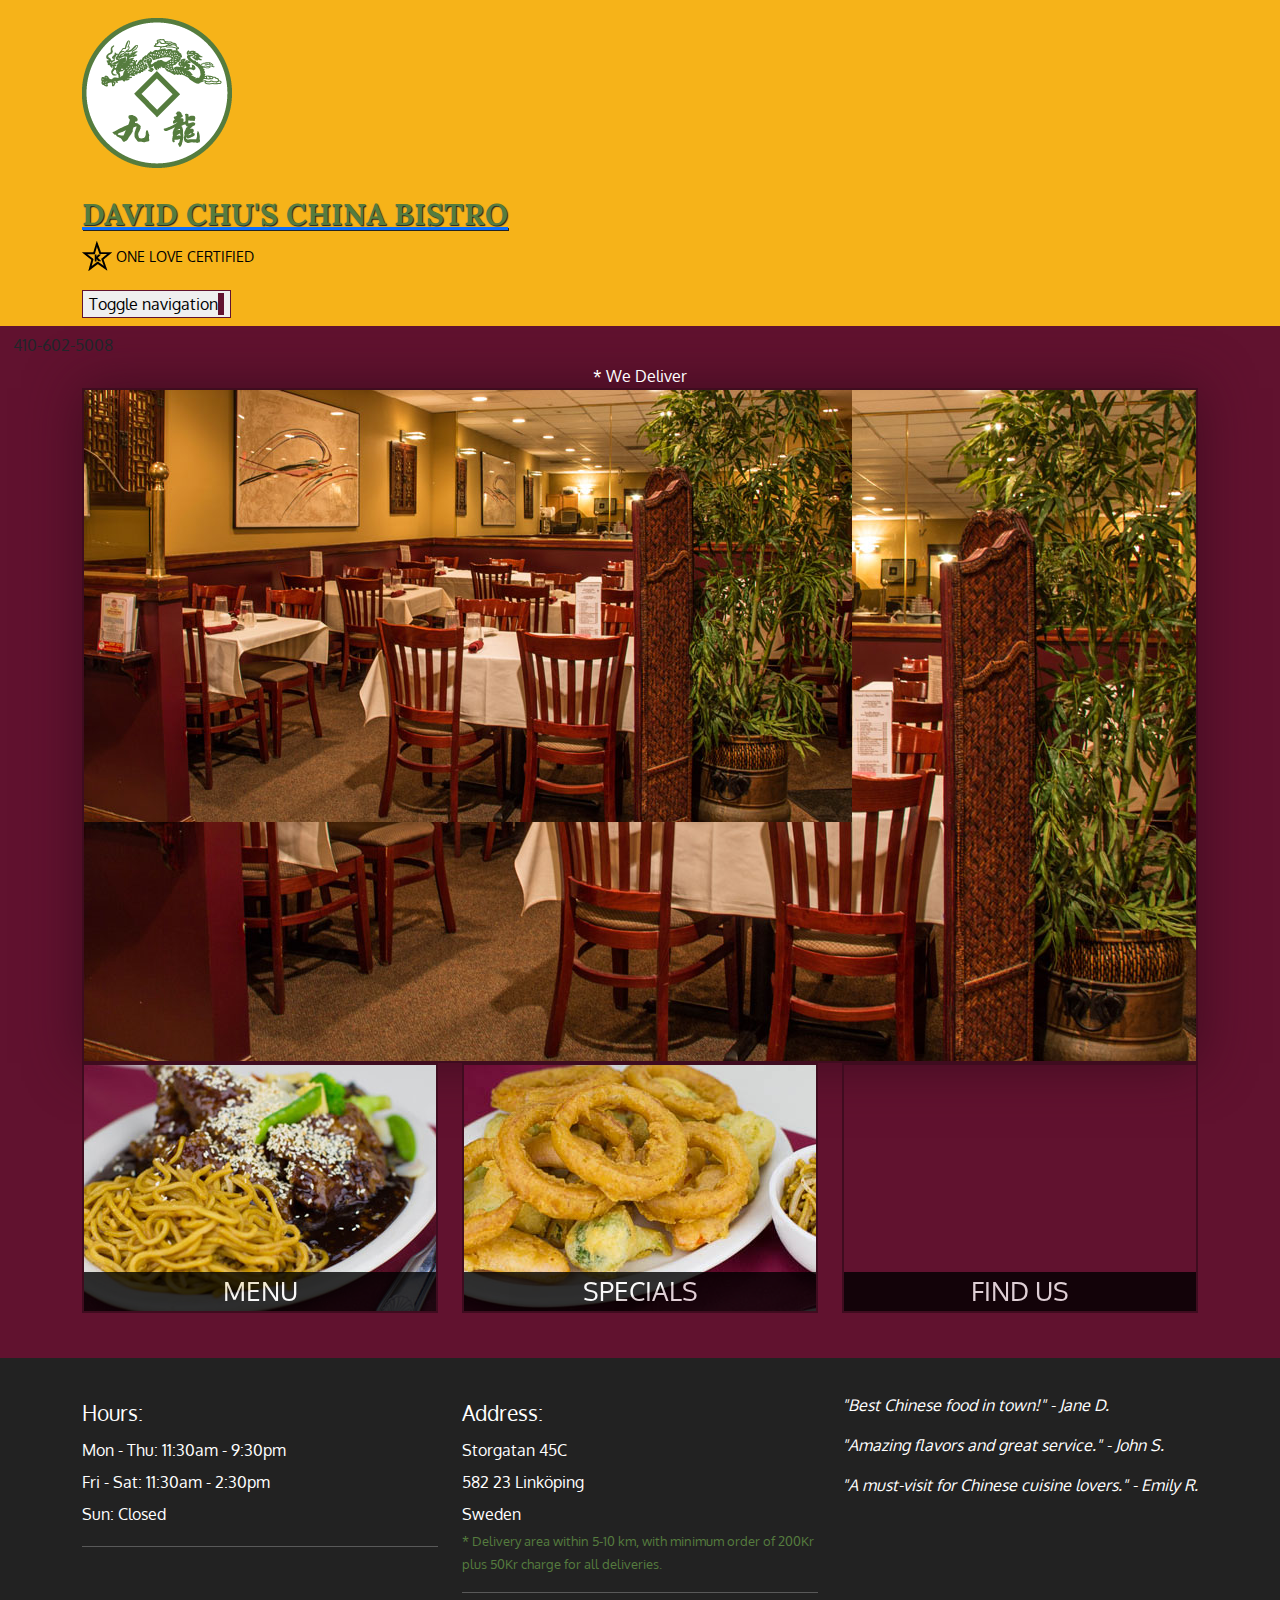
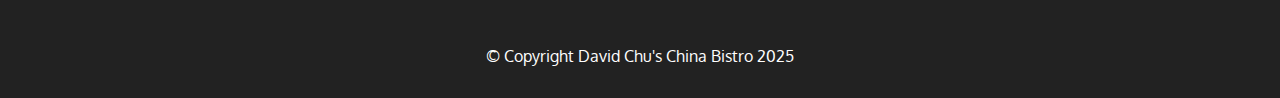
<file: index.html>
<!DOCTYPE html>
<html lang="en">

<head>
    <meta charset="UTF-8">
    <meta http-equiv="X-UA-Compatible" content="IE=edge">
    <meta name="viewport" content="width=device-width, initial-scale=1">
    <title>David Chu's China Bistro</title>
    <link rel="stylesheet" href="css/bootstrap.min.css">
    <link rel="stylesheet" href="css/styles.css">
    <link href='https://fonts.googleapis.com/css?family=Oxygen:400,300,700' rel='stylesheet' type='text/css'>
    <link href='https://fonts.googleapis.com/css?family=Lora' rel='stylesheet' type='text/css'>

</head>

<body>
    <!-- HEADER SECTION -->
    <header>
        <nav id="header-nav" class="navbar navbar-default">
            <div class="container">
                <div class="navbar-header">
                    <a href="index.html" class="pull-left visible-md visible-lg">
                        <div id="logo-img" alt="LOGO IMG"></div>
                    </a>

                    <div class="navbar-brand">
                        <a href="index.html">
                            <h1>David Chu's China Bistro</h1>
                        </a>
                        <p>
                            <img src="images/star-k-logo.png" alt="Kosher Certification">
                            <span>One Love Certified</span>
                        </p>
                    </div>

                    <button type="button" class="navbar-toggle collapsed" data-toggle="collapse"
                        data-target="#collapsable-nav" aria-expanded="false">
                        <span class="sr-only">Toggle navigation</span>
                        <span class="icon-bar"></span>
                        <span class="icon-bar"></span>
                        <span class="icon-bar"></span>
                    </button>
                </div>

                <div id="collapsable-nav" class="collapse navbar-collapse">
                    <ul id="nav-list" class="nav navbar-nav navbar-right">
                        <li id="navHomeButton" class="visible-xs active">
                            <a href="index.html">
                                <span class="glyphicon glyphicon-home"></span> Home</a>
                        </li>
                        <li id="navMenuButton">
                            <a href="#" onclick="$dc.loadMenuCategories();">
                                <span class="glyphicon glyphicon-cutlery"></span><br class="hidden-xs"> Menu</a>
                        </li>
                        <li>
                            <a href="#">
                                <span class="glyphicon glyphicon-info-sign"></span><br class="hidden-xs"> About</a>
                        </li>
                        <li>
                            <a href="#">
                                <span class="glyphicon glyphicon-certificate"></span><br class="hidden-xs"> Awards</a>
                        </li>
                        <li id="phone" class="hidden-xs">
                            <a href="tel:410-602-5008">
                                <span>410-602-5008</span></a>
                            <div>* We Deliver</div>
                        </li>
                    </ul><!-- #nav-list -->
                </div><!-- .collapse .navbar-collapse -->
            </div><!-- .container -->
        </nav><!-- #header-nav -->
    </header>
    <!-- END OF HEADER SECTION -->

    <!-- CALL BUTTON FOR XS DEVICES -->

    <div id="call-btn" class="visible-xs">
        <a class="btn" href="tel:410-602-5008">
            <span class="glyphicon glyphicon-earphone"></span>
            410-602-5008
        </a>
    </div>
    <div id="xs-deliver" class="text-center visible-xs">* We Deliver</div>

    <!-- MAIN CONTENT SECTION -->

    <div id="main-content" class="container"></div> <!-- END OF MAIN CONTENT SECTION -->

    <footer class="panel-footer">
        <div class="container">
            <div class="row">
                <section id="hours" class="col-sm-4">
                    <span>Hours:</span><br>
                    Mon - Thu: 11:30am - 9:30pm<br>
                    Fri - Sat: 11:30am - 2:30pm<br>
                    Sun: Closed
                    <hr class="visible-xs">
                </section>
                <section id="address" class="col-sm-4">
                    <span>Address:</span><br>
                    Storgatan 45C<br>
                    582 23 Linköping<br>
                    Sweden
                    <p>* Delivery area within 5-10 km, with minimum order of 200Kr plus 50Kr charge for all deliveries.
                    </p>
                    <hr class="visible-xs">
                </section>
                <section id="testimonials" class="col-sm-4">
                    <p>"Best Chinese food in town!" - Jane D.</p>
                    <p>"Amazing flavors and great service." - John S.</p>
                    <p>"A must-visit for Chinese cuisine lovers." - Emily R.</p>
                </section>
            </div>
            <div class="text-center">
                &copy; Copyright David Chu's China Bistro 2025
            </div>

        </div>

    </footer>

    <!-- jQuery (Bootstrap JS plugins depend on it) -->
    <script src="js/jquery-2.1.4.min.js"></script>
    <script src="js/bootstrap.min.js"></script>
    <script src="js/ajax-utils.js"></script>
    <script src="js/script.js"></script>
</body>

</html>
</file>
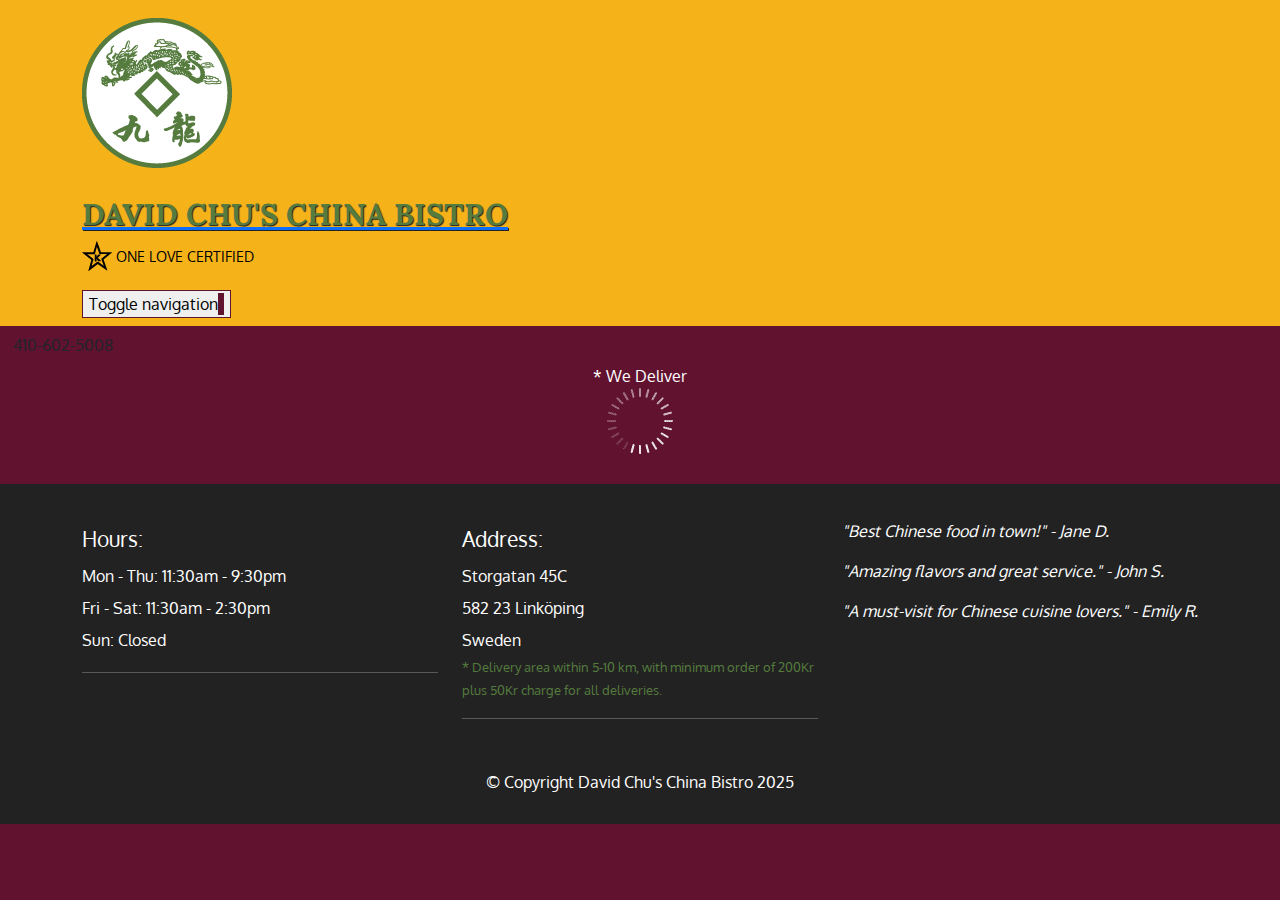
<file: menu-categories.html>
<!DOCTYPE html>
<html lang="en">
<head>
    <meta charset="UTF-8">
    <meta http-equiv="X-UA-Compatible" content="IE=edge">
    <meta name="viewport" content="width=device-width, initial-scale=1">
    <title>David Chu's China Bistro</title>
    <link rel="stylesheet" href="css/bootstrap.min.css">
    <link rel="stylesheet" href="css/styles.css">
    <link href='https://fonts.googleapis.com/css?family=Oxygen:400,300,700' rel='stylesheet' type='text/css'>
    <link href='https://fonts.googleapis.com/css?family=Lora' rel='stylesheet' type='text/css'>
    
</head>
<body>
    <!-- HEADER SECTION -->
    <header>    
        <nav id="header-nav" class="navbar navbar-default">
            <div class="container">
                <div class="navbar-header">
                    <a href="index.html" class="pull-left visible-md visible-lg">
                        <div id="logo-img" alt="LOGO IMG"></div>
                    </a>
                
                    <div class="navbar-brand">
                        <a href="index.html">
                            <h1>David Chu's China Bistro</h1>
                        </a>
                        <p>
                            <img src="images/star-k-logo.png" alt="Kosher Certification">
                            <span>One Love Certified</span>
                        </p>
                    </div>

                    <button type="button" class="navbar-toggle collapsed" data-toggle="collapse" data-target="#collapsable-nav" aria-expanded="false">
                        <span class="sr-only">Toggle navigation</span>
                        <span class="icon-bar"></span>
                        <span class="icon-bar"></span>
                        <span class="icon-bar"></span>
                    </button>
                </div>

                <div  id="collapsable-nav" class="collapse navbar-collapse" >
                    <ul id="nav-list" class="nav navbar-nav navbar-right">
                        <li>
                            <a href="index.html">
                                <span class="glyphicon glyphicon-home"></span>
                                <br class="hidden-xs"> Home</a>
                        </li>
                        <li class="active">
                            <a href="menu-categories.html">
                                <span class="glyphicon glyphicon-cutlery"></span>
                                <br class="hidden-xs"> Menu</a>
                        </li>
                        <li>
                            <a href="#">
                            <span class="glyphicon glyphicon-info-sign"></span>
                            <br class="hidden-xs"> About</a>
                        </li>
                        <li>
                            <a href="#">
                            <span class="glyphicon glyphicon-certificate"></span>
                            <br class="hidden-xs"> Awards</a>
                        </li>
                        <li id="phone" class="hidden-xs">
                            <a href="tel:410-602-5008">
                                <span>410-602-5008</span></a>
                            <div>* We Deliver</div>
                        </li> 
                    </ul>
                </div>

            </div>
        </nav>
    </header>
    <!-- END OF HEADER SECTION -->

    <!-- CALL BUTTON FOR XS DEVICES -->

    <div id="call-btn" class="visible-xs">
        <a class="btn" href="tel:410-602-5008">
            <span class="glyphicon glyphicon-earphone"></span>
            410-602-5008
        </a>    
    </div>
    <div id="xs-deliver" class="text-center visible-xs">* We Deliver</div>

    <!-- MAIN CONTENT SECTION -->

    <div id="main-content" class="container">
        <h2 id="menu-categories-title" class="text-center">Menu Categories</h2>
        <div class="text-center">
            Substitute brown rice for an additional 10Kr<br>
            * Consuming raw or undercooked meats, poultry, seafood, shellfish, or eggs may increase your risk of foodborne illness.
        </div>

        <section class="row">
            <div class="col-md-3 col-sm-4 col-xs-6 col-xxs-12">
                <a href="single-category.html">
                    <div class="category-tile">
                        <img src="images/menu/B/B.jpg" width="200" height="200" alt="Lunch">
                        <span>Lunch</span>
                    </div>
                </a>
            </div>
            <div class="col-md-3 col-sm-4 col-xs-6 col-xxs-12">
                <a href="single-category.html">
                    <div class="category-tile">
                        <img src="images/menu/C/C.jpg" width="200" height="200" alt="Dinner">
                        <span>Dinner</span>
                    </div>
                </a>
            </div>
            <div class="col-md-3 col-sm-4 col-xs-6 col-xxs-12">
                <a href="single-category.html">
                    <div class="category-tile">
                        <img src="images/menu/A/A.jpg" width="200" height="200" alt="Soup">
                        <span>Soup</span>
                    </div>
                </a>
            </div>
            <div class="col-md-3 col-sm-4 col-xs-6 col-xxs-12">
                <a href="single-category.html">
                    <div class="category-tile">
                        <img src="images/menu/F/F.jpg" width="200" height="200" alt="Appetizers">
                        <span>Appetizers</span>
                    </div>
                </a>
            </div>
            <div class="col-md-3 col-sm-4 col-xs-6 col-xxs-12">
                <a href="single-category.html">
                    <div class="category-tile">
                        <img src="images/menu/Fr/Fr.jpg" width="200" height="200" alt="Noodles">
                        <span>Noodles</span>
                    </div>
                </a>
            </div>
            <div class="col-md-3 col-sm-4 col-xs-6 col-xxs-12">
                <a href="single-category.html">
                    <div class="category-tile">
                        <img src="images/menu/SO/SO.jpg" width="200" height="200" alt="Fried Rice">
                        <span>Fried Rice</span>
                    </div>
                </a>
            </div>
            <div class="col-md-3 col-sm-4 col-xs-6 col-xxs-12">
                <a href="single-category.html">
                    <div class="category-tile">
                        <img src="images/menu/DS/DS.jpg" width="200" height="200" alt="Deserts">
                        <span>Deserts</span>
                    </div>
                </a>
            </div>
            <div class="col-md-3 col-sm-4 col-xs-6 col-xxs-12">
                <a href="single-category.html">
                    <div class="category-tile">
                        <img src="images/menu/NS/NS.jpg" width="200" height="200" alt="Sushi">
                        <span>Sushi</span>
                    </div>
                </a>
            </div>

        </section>

    </div> <!-- END OF MAIN CONTENT SECTION -->

    <footer class="panel-footer">
        <div class="container">
            <div class="row">
                <section id="hours" class="col-sm-4">
                    <span>Hours:</span><br>
                    Mon - Thu: 11:30am - 9:30pm<br>
                    Fri - Sat: 11:30am - 2:30pm<br>
                    Sun: Closed
                    <hr class="visible-xs">
                </section>
                <section id="address" class="col-sm-4">
                    <span>Address:</span><br>
                    Storgatan 45C<br>
                    582 23 Linköping<br>
                    Sweden
                    <p>* Delivery area within 5-10 km, with minimum order of 200Kr plus 50Kr charge for all deliveries.</p>
                    <hr class="visible-xs">
                </section>
                <section id="testimonials" class="col-sm-4">
                    <p>"Best Chinese food in town!" - Jane D.</p>
                    <p>"Amazing flavors and great service." - John S.</p>
                    <p>"A must-visit for Chinese cuisine lovers." - Emily R.</p>   
                </section>
            </div>
            <div class="text-center">
                &copy; Copyright David Chu's China Bistro 2025
            </div>

        </div>

    </footer>













  <!-- jQuery (Bootstrap JS plugins depend on it) -->
  <script src="js/jquery-2.1.4.min.js"></script>
  <script src="js/bootstrap.min.js"></script>
  <script src="js/script.js"></script>
</body>
</html>
</file>
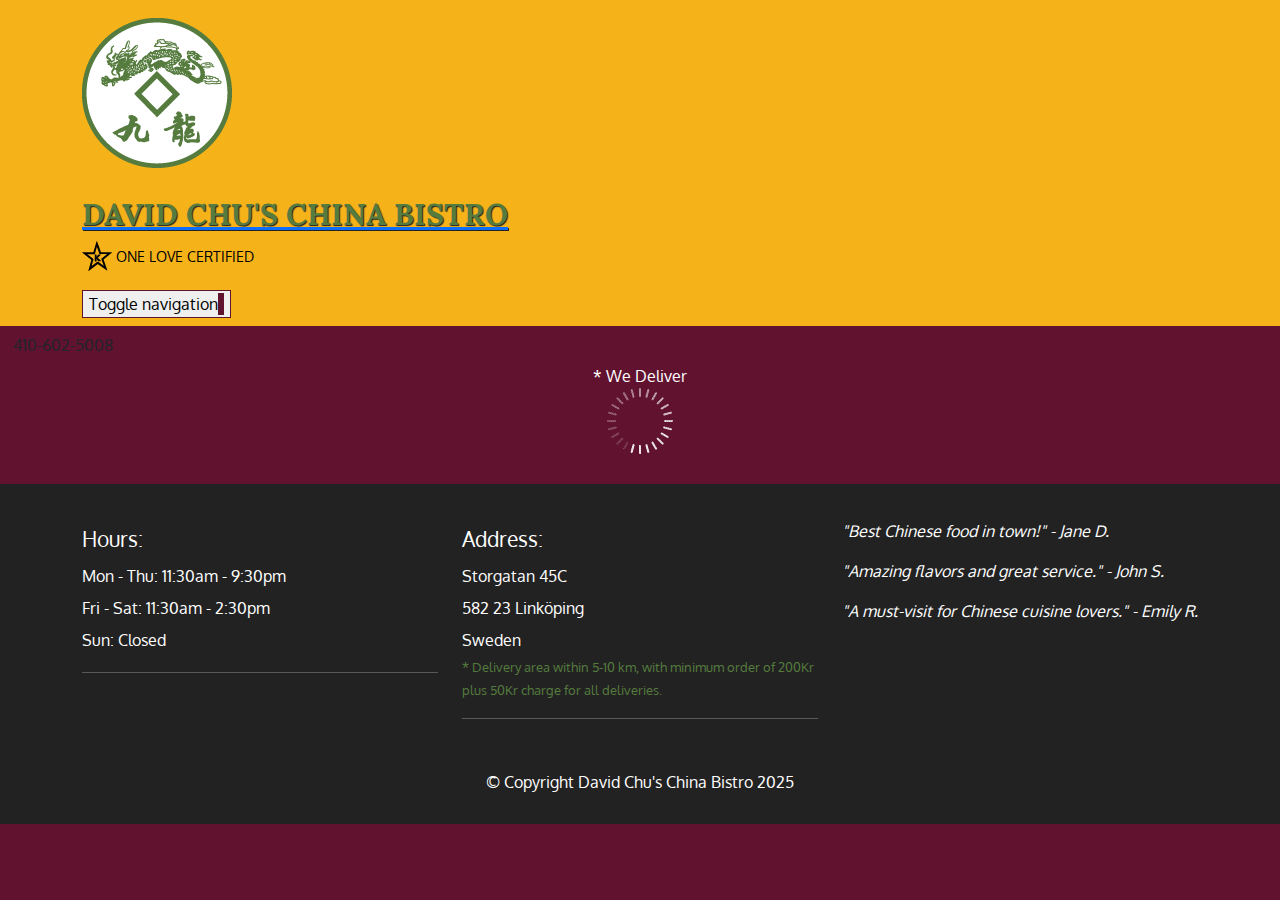
<file: single-category.html>
<!DOCTYPE html>
<html lang="en">
<head>
    <meta charset="UTF-8">
    <meta http-equiv="X-UA-Compatible" content="IE=edge">
    <meta name="viewport" content="width=device-width, initial-scale=1">
    <title>David Chu's China Bistro</title>
    <link rel="stylesheet" href="css/bootstrap.min.css">
    <link rel="stylesheet" href="css/styles.css">
    <link href='https://fonts.googleapis.com/css?family=Oxygen:400,300,700' rel='stylesheet' type='text/css'>
    <link href='https://fonts.googleapis.com/css?family=Lora' rel='stylesheet' type='text/css'>
    
</head>
<body>
    <!-- HEADER SECTION -->
    <header>    
        <nav id="header-nav" class="navbar navbar-default">
            <div class="container">
                <div class="navbar-header">
                    <a href="index.html" class="pull-left visible-md visible-lg">
                        <div id="logo-img" alt="LOGO IMG"></div>
                    </a>
                
                    <div class="navbar-brand">
                        <a href="index.html">
                            <h1>David Chu's China Bistro</h1>
                        </a>
                        <p>
                            <img src="images/star-k-logo.png" alt="Kosher Certification">
                            <span>One Love Certified</span>
                        </p>
                    </div>

                    <button type="button" class="navbar-toggle collapsed" data-toggle="collapse" data-target="#collapsable-nav" aria-expanded="false">
                        <span class="sr-only">Toggle navigation</span>
                        <span class="icon-bar"></span>
                        <span class="icon-bar"></span>
                        <span class="icon-bar"></span>
                    </button>
                </div>

                <div  id="collapsable-nav" class="collapse navbar-collapse" >
                    <ul id="nav-list" class="nav navbar-nav navbar-right">
                        <li>
                            <a href="index.html">
                                <span class="glyphicon glyphicon-home"></span>
                                <br class="hidden-xs"> Home</a>
                        </li>
                        <li class="active">
                            <a href="menu-categories.html">
                                <span class="glyphicon glyphicon-cutlery"></span>
                                <br class="hidden-xs"> Menu</a>
                        </li>
                        <li>
                            <a href="#">
                            <span class="glyphicon glyphicon-info-sign"></span>
                            <br class="hidden-xs"> About</a>
                        </li>
                        <li>
                            <a href="#">
                            <span class="glyphicon glyphicon-certificate"></span>
                            <br class="hidden-xs"> Awards</a>
                        </li>
                        <li id="phone" class="hidden-xs">
                            <a href="tel:410-602-5008">
                                <span>410-602-5008</span></a>
                            <div>* We Deliver</div>
                        </li> 
                    </ul>
                </div>

            </div>
        </nav>
    </header>
    <!-- END OF HEADER SECTION -->

    <!-- CALL BUTTON FOR XS DEVICES -->

    <div id="call-btn" class="visible-xs">
        <a class="btn" href="tel:410-602-5008">
            <span class="glyphicon glyphicon-earphone"></span>
            410-602-5008
        </a>    
    </div>
    <div id="xs-deliver" class="text-center visible-xs">* We Deliver</div>

    <!-- MAIN CONTENT SECTION -->

    <div id="main-content" class="container">
        <h2 id="menu-categories-title" class="text-center">Menu Categories</h2>
        <div class="text-center">Lunch is not served until after 12am.</div>

        <section  class="row">
            <div class="menu-item-tile col-md-6">
                <div class="row">
                    <div class="col-sm-5">
                        <div class="menu-item-photo">
                            <div>D03</div>
                            <img class="img-responsive" src="images/menu/B/B-1.jpg" alt="imageB1" width="250" height="150">
                        </div>
                        <div class="menu-item-price">65 Kr <span>(pint)</span> 100 Kr <span>(quart)</span></div>
                    </div>
                    <div class="menu-item-description col-sm-7">
                        <h3 class="menu-item-title">D03. Chicken with Broccoli</h3>
                        <p class="menu-item-details">Tender pieces of chicken stir-fried with fresh broccoli in a light garlic sauce.</p>
                    </div> 
                </div>
                <hr class="visible-xs">
            </div>
            <div class="menu-item-tile col-md-6">
                <div class="row">
                    <div class="col-sm-5">
                        <div class="menu-item-photo">
                            <div>D04</div>
                            <img class="img-responsive" src="images/menu/B/B-2.jpg" alt="imageB2" width="250" height="150">
                        </div>
                        <div class="menu-item-price">65 Kr <span>(pint)</span> 100 Kr <span>(quart)</span></div>
                    </div>
                    <div class="menu-item-description col-sm-7">
                        <h3 class="menu-item-title">D04. Beef with Broccoli</h3>
                        <p class="menu-item-details">Sliced beef stir-fried with fresh broccoli in a savory brown sauce.</p>
                    </div> 
                </div>
                <hr class="visible-xs">
            </div>
            <div class="menu-item-tile col-md-6">
                <div class="row">
                    <div class="col-sm-5">
                        <div class="menu-item-photo">
                            <div>D05</div>
                            <img class="img-responsive" src="images/menu/B/B-3.jpg" alt="imageB3" width="250" height="150">
                        </div>
                        <div class="menu-item-price">65 Kr <span>(pint)</span> 100 Kr <span>(quart)</span></div>
                    </div>
                    <div class="menu-item-description col-sm-7">
                        <h3 class="menu-item-title">D05. Shrimp with Broccoli</h3>
                        <p class="menu-item-details">Juicy shrimp stir-fried with fresh broccoli in a light garlic sauce.</p>
                    </div> 
                </div>
                <hr class="visible-xs">
            </div>
            <div class="menu-item-tile col-md-6">
                <div class="row">
                    <div class="col-sm-5">
                        <div class="menu-item-photo">
                            <div>D06</div>
                            <img class="img-responsive" src="images/menu/B/B-4.jpg" alt="imageB4" width="250" height="150">
                        </div>
                        <div class="menu-item-price">65 Kr <span>(pint)</span> 100 Kr <span>(quart)</span></div>
                    </div>
                    <div class="menu-item-description col-sm-7">
                        <h3 class="menu-item-title">D06. Mixed Vegetables</h3>
                        <p class="menu-item-details">A colorful medley of fresh vegetables stir-fried in a light garlic sauce.</p>
                    </div> 
                </div>
                <hr class="visible-xs">
            </div>
            <div class="menu-item-tile col-md-6">
                <div class="row">
                    <div class="col-sm-5">
                        <div class="menu-item-photo">
                            <div>D07</div>
                            <img class="img-responsive" src="images/menu/B/B-5.jpg" alt="imageB5" width="250" height="150">
                        </div>
                        <div class="menu-item-price">65 Kr <span>(pint)</span> 100 Kr <span>(quart)</span></div>
                    </div>
                    <div class="menu-item-description col-sm-7">
                        <h3 class="menu-item-title">D07. Cashew Chicken</h3>
                        <p class="menu-item-details">Tender chicken stir-fried with cashews and mixed vegetables in a savory sauce.</p>
                    </div> 
                </div>
                <hr class="visible-xs">
            </div>
            <div class="menu-item-tile col-md-6">
                <div class="row">
                    <div class="col-sm-5">
                        <div class="menu-item-photo">
                            <div>D08</div>
                            <img class="img-responsive" src="images/menu/B/B-6.jpg" alt="imageB6" width="250" height="150">
                        </div>
                        <div class="menu-item-price">65 Kr <span>(pint)</span> 100 Kr <span>(quart)</span></div>
                    </div>
                    <div class="menu-item-description col-sm-7">
                        <h3 class="menu-item-title">D08. Szechuan Chicken</h3>
                        <p class="menu-item-details">Spicy Szechuan-style chicken stir-fried with vegetables in a bold chili sauce.</p>
                    </div> 
                </div>
                <hr class="visible-xs">
            </div>
            <div class="menu-item-tile col-md-6">
                <div class="row">
                    <div class="col-sm-5">
                        <div class="menu-item-photo">
                            <div>D09</div>
                            <img class="img-responsive" src="images/menu/B/B-7.jpg" alt="imageB7" width="250" height="150">
                        </div>
                        <div class="menu-item-price">65 Kr <span>(pint)</span> 100 Kr <span>(quart)</span></div>
                    </div>
                    <div class="menu-item-description col-sm-7">
                        <h3 class="menu-item-title">D09. Mongolian Beef</h3>
                        <p class="menu-item-details">Sliced beef stir-fried with scallions and garlic in a savory brown sauce.</p>
                    </div> 
                </div>
                <hr class="visible-xs">
            </div>
            <div class="menu-item-tile col-md-6">
                <div class="row">
                    <div class="col-sm-5">
                        <div class="menu-item-photo">
                            <div>D10</div>
                            <img class="img-responsive" src="images/menu/B/B-8.jpg" alt="imageB8" width="250" height="150">
                        </div>
                        <div class="menu-item-price">65 Kr <span>(pint)</span> 100 Kr <span>(quart)</span></div>
                    </div>
                    <div class="menu-item-description col-sm-7">
                        <h3 class="menu-item-title">D10. General Tso's Chicken</h3>
                        <p class="menu-item-details">Crispy chicken pieces tossed in a sweet and spicy General Tso's sauce.</p>
                    </div> 
                </div>
                <hr class="visible-xs">
            </div>
        </section>
        

    </div> <!-- END OF MAIN CONTENT SECTION -->

    <footer class="panel-footer">
        <div class="container">
            <div class="row">
                <section id="hours" class="col-sm-4">
                    <span>Hours:</span><br>
                    Mon - Thu: 11:30am - 9:30pm<br>
                    Fri - Sat: 11:30am - 2:30pm<br>
                    Sun: Closed
                    <hr class="visible-xs">
                </section>
                <section id="address" class="col-sm-4">
                    <span>Address:</span><br>
                    Storgatan 45C<br>
                    582 23 Linköping<br>
                    Sweden
                    <p>* Delivery area within 5-10 km, with minimum order of 200Kr plus 50Kr charge for all deliveries.</p>
                    <hr class="visible-xs">
                </section>
                <section id="testimonials" class="col-sm-4">
                    <p>"Best Chinese food in town!" - Jane D.</p>
                    <p>"Amazing flavors and great service." - John S.</p>
                    <p>"A must-visit for Chinese cuisine lovers." - Emily R.</p>   
                </section>
            </div>
            <div class="text-center">
                &copy; Copyright David Chu's China Bistro 2025
            </div>

        </div>

    </footer>













  <!-- jQuery (Bootstrap JS plugins depend on it) -->
  <script src="js/jquery-2.1.4.min.js"></script>
  <script src="js/bootstrap.min.js"></script>
  <script src="js/script.js"></script>
</body>
</html>
</file>
<file: css/styles.css>
body{   /* Body Styles */
    font-size: 16px;
    color: #fff;
    background-color: #61122f;
    font-family: 'Oxygen', sans-serif;
    
}

#header-nav { /* Header Navigation Bar */
    background-color: #f6b319;
    border-radius: 0;
    border: 0;
}


#logo-img { /* Logo Image */
    background: url('/images/restaurant-logo_large.png') no-repeat;
    width: 150px;
    height: 150px;
    margin: 10px 15px 10px 0;
}
.navbar-brand { /* Navbar Brand Container */
    padding-top: 25px;
}

.navbar-brand h1 { /* Restaurant Name */
    font-family: 'Lora', serif;
    color: #557c3e;
    font-size: 1.5em;
    text-transform: uppercase;
    font-weight: bold;
    text-shadow: 1px 1px 1px #222;
    margin-top: 0;
    margin-bottom: 0;
    line-height: .75;
}

.navbar-brand a:hover, .navbar-brand a:focus { /* Restaurant Name link hover */
    text-decoration: none;
}

.navbar-brand p { /* Kosher certification */
    color: #000;
    text-transform: uppercase;
    font-size: .7em;
    margin-top: 15px;
}

.navbar-brand p span { /* Kosher Logo */
    vertical-align: middle;
}

#nav-list { /* Navigation Menu */
    margin-top: 10px;
}
#nav-list a {   /* Navigation Menu Links */
    color: #951c49;
    text-align: center;
}
#nav-list a:hover { /* Navigation Menu Links Hover */
    background: #e7e7e7;
}
#nav-list a span { /* Navigation Menu Icons */
    font-size: 1.8em;
}

#phone{ /* Phone Number in Header */
    margin-top: 5px;
}

#phone a { /* Phone Number Link */
    text-align: right;
    padding-bottom: 0;
}
#phone div { /* Phone Icon */
    color: #557c3e;
    text-align: right;
    padding-right: 15px;
}

.navbar-header button.navbar-toggle, .navbar-header .icon-bar { /* Navbar Toggle Button */
    border: 1px solid #61122f;
}

.navbar-header button.navbar-toggle { /* Navbar Toggle Button Background */
    clear: both;
    margin-top: -30px;
}
/* END HEADER STYLES */

/* Footer Styles */

.panel-footer { /* Footer Panel */
        margin-top: 30px;
        padding-top: 35px;
        padding-bottom: 30px;
        background-color: #222;
        border-top: 0;
    }
.panel-footer div.row { /* Footer Row */
    margin-bottom: 35px;
}
#hours, #address{ /* Footer Hours and Address */
    line-height: 2;
}
#hours > span, #address > span { /* Footer Hours and Address Labels */
   font-size: 1.3em;
}   
#address p { /* Footer Address Paragraphs */
    color: #557c3e;
    font-size: .8em;
    line-height: 1.8;
}

#testimonials { /* Footer Testimonials */
    font-style: italic;
}
#testimonials p:nth-child(2){ /* Footer Testimonials Line Break */
    margin-top: 15px;
}




/* Home Page Jumbotron Styles */
.container .jumbotron{ /* Home Page Jumbotron */
    box-shadow: 0 0 50px #3f0c1f;
    border: 2px solid #3f0c1f;
}

#menu-tile, #specials-tile, #map-tile {
    height: 250px;
    width: 100%;
    margin-bottom: 15px;
    position: relative;
    border: 2px solid #3f0c1f;
    overflow: hidden;
}

#menu-tile:hover, #specials-tile:hover, #map-tile:hover {
    box-shadow: 0 1px 5px 1px #cccccc;
}

#menu-tile {
    background: url('/images/menu-tile.jpg') no-repeat;
    background-position: center;
}
#specials-tile {
    background: url('/images/specials-tile.jpg') no-repeat;
    background-position: center;
}

#menu-tile span, #specials-tile span, #map-tile span {
    position: absolute;
    bottom: 0;
    right: 0;
    color: #fff;
    width: 100%;
    background-color: #000;
    font-size: 1.6em;
    text-align: center;
    opacity: 0.8;   
    text-transform: uppercase;
}












/* Media Queries */

/* Large Devices */
@media (min-width: 1200px) {
    .container .jumbotron {
        background: url('/images/jumbotron_1200.jpg') no-repeat;
        height: 675px;
       
    }
    
}

/* Medium Devices */
@media (min-width: 992px) and (max-width: 1199px) { /* medium image for logo */
    /* Adjust logo size */
    #logo-img {
        background: url('/images/restaurant-logo_medium.png') no-repeat;
        width: 100px;
        height: 100px;
        margin: 5px 5px 5px 0;
    }
    /* Jumbotron image for medium devices */
    .container .jumbotron {
        background: url('/images/jumbotron_992.jpg') no-repeat;
        height: 558px;
       
    }   
    
}

/* Small Devices */
@media (min-width: 768px) and (max-width: 991px) {
    /* Adjust logo size 
    #logo-img {
        background: url('/images/restaurant-logo_small.png') no-repeat;
        width: 80px;
        height: 80px;
        margin: 5px 5px 5px 0;
    } */
    /* Jumbotron image for small devices */
    .container .jumbotron {
        background: url('/images/jumbotron_768.jpg') no-repeat;
        height: 432px;
        
    }
}

/* Extra Small Devices */
@media (max-width: 767px) { 
    
    .navbar-brand {
        padding-top: 10px;
        height: 80px;
    }
    .navbar-brand h1 { /* Restaurant Name */
        font-size: 5vw; /* 1vw = 1% of viewport width */
        padding-top: 10px;   
    }
    .navbar-brand p { /* Kosher certification */
        font-size: .6em;
        margin-top: 12px;
    }
    .navbar-brand p img { /* Kosher Logo */
        height: 20px;    
    }
    #collapsable-nav a{ /* Collapsable Nav Links */
        font-size: 1.2em;
    }
    #collapsable-nav a span { /* Collapsable Nav Icons */
        font-size: 1em;
        margin-right: 5px;
    }
    #call-btn > a { /* Call Button Link */
        font-size: 1.5em;
        display: block;
        padding: 10px;
        margin: 0 20 px;
        border: 2px solid #fff;
        background-color: #f6b319;
        color: #951c49;
    }   
    #xs-deliver{ /* Extra Small Delivery Info */
        margin-top: 5px;
        font-size: .7em;
        letter-spacing: .1em;
        text-transform: uppercase;
    }
    /* End HEADER STYLES */

    /* Footer Styles */

    .panel-footer section{ /* Footer Sections */
        margin-bottom: 30px;
        text-align: center;
    }

    .panel-footer section:nth-child(3){ /* Footer Testimonials Section */
        margin-bottom: 0; /* Remove bottom margin for last section */
    }

    .panel-footer section hr{ /* Footer Section Horizontal Rule */
        width: 50%;
    }



    
    /* Home Page Jumbotron */
    .container .jumbotron {
        margin-top: 30px;
        padding: 0;
        
    }
    #menu-tile, #specials-tile{
        width: 360px;
        margin: 0 auto 15px;
    }
    
}

/* Super Extra Small Devices */
@media (max-width: 375px) {

    .navbar-brand h1 { /* Restaurant Name */
        font-size: 6vw; /* 1vw = 1% of viewport width */  
        padding-top: 5px;
    }


    #menu-tile, #specials-tile{/* Extra Small Devices  Iphone SE*/
        width: 280px;
        margin: 0 auto 15px;
    }
}
</file>
